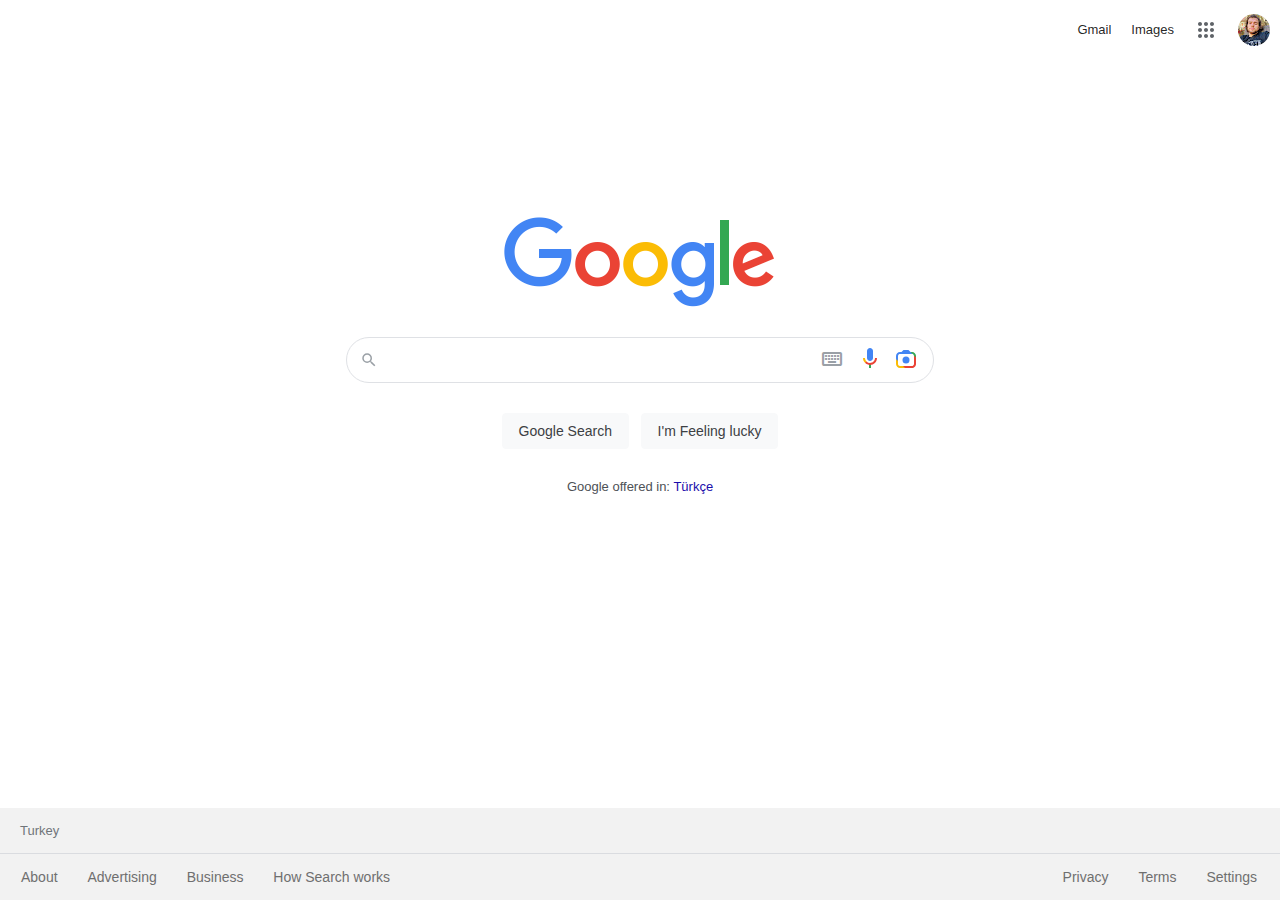
<file: css-currentGoogle/index.html>
<!DOCTYPE html>
<html lang="en">
<head>
    <meta charset="UTF-8">
    <meta http-equiv="X-UA-Compatible" content="IE=edge">
    <meta name="viewport" content="width=device-width, initial-scale=1.0">
    <meta name="description" content="This webpage is a clone of Google!">
    <meta name="author" content="Emrah Sasmaz">
    
    <title>Google</title>
    <link rel="shortcut icon" class="favicon" href="https://www.google.com/images/branding/googleg/1x/googleg_standard_color_128dp.png">
    <link rel="stylesheet" href="https://fonts.googleapis.com/css2?family=Material+Symbols+Outlined:opsz,wght,FILL,GRAD@20..48,100..700,0..1,-50..200" />
    <link rel="stylesheet" href="style.css">
</head>

    <body>
    <!-- Navigation-bar start -->
        <nav class="nav-bar">
            <div class="nav-link">
                <a href="https://accounts.google.com/b/0/AddMailService" style="text-decoration: none;">
                    Gmail
                </a>
            </div>

            <div class="nav-link">
                <a href="https://www.google.com.tr/imghp?hl=tr&ogbl" style="text-decoration: none;">
                    Images
                </a>
            </div>

            <div class="nav-img" style="width: 24px; height: 24px;">
                <svg
                    style="fill: #5f6368; opacity: 1; width: 24px; height: 24px;"
                    class="gb_0e" 
                    focusable="false" 
                    viewBox="0 0 24 24">
                        <path d="M6,8c1.1,0 2,-0.9 2,-2s-0.9,-2 -2,-2 -2,0.9 -2,2 0.9,2 2,2zM12,20c1.1,0 2,-0.9 2,-2s-0.9,-2 -2,-2 -2,0.9 -2,2 0.9,2 2,2zM6,20c1.1,0 2,-0.9 2,-2s-0.9,-2 -2,-2 -2,0.9 -2,2 0.9,2 2,2zM6,14c1.1,0 2,-0.9 2,-2s-0.9,-2 -2,-2 -2,0.9 -2,2 0.9,2 2,2zM12,14c1.1,0 2,-0.9 2,-2s-0.9,-2 -2,-2 -2,0.9 -2,2 0.9,2 2,2zM16,6c0,1.1 0.9,2 2,2s2,-0.9 2,-2 -0.9,-2 -2,-2 -2,0.9 -2,2zM12,8c1.1,0 2,-0.9 2,-2s-0.9,-2 -2,-2 -2,0.9 -2,2 0.9,2 2,2zM18,14c1.1,0 2,-0.9 2,-2s-0.9,-2 -2,-2 -2,0.9 -2,2 0.9,2 2,2zM18,20c1.1,0 2,-0.9 2,-2s-0.9,-2 -2,-2 -2,0.9 -2,2 0.9,2 2,2z"/>
                </svg>
            </div>

            <div class="nav-img" style="width: 32px; height: 32px;">
                <img src="./assets/profile.png" alt="Google Account" style="border-radius: 50%;">
            </div>

        </nav>
        <!-- Navigation-bar end -->

    <!-- Google-logo and Search-bar start-->
        <div>
            <div class="search-bar">
                <div>
                    <img src="./assets/google-logo.png" alt="google" width="272px">
                </div>


                <!-- Search-bar -->

                <div style="
                 display: flex;
                 border: 1px solid #dfe1e5; 
                 border-radius: 40px;
                 width: 480px;
                 padding: 8px;
                 margin-top: 25px;
                 width: 570px;
                 ">
                    <div>
                        <svg
                            style="width: 18px; fill: #9aa0a6; padding-top: 5px; padding-right: 7px; padding-left: 5px;"
                            focusable="false" 
                            xmlns="http://www.w3.org/2000/svg" 
                            viewBox="0 0 24 24">

                        <path d="M15.5 14h-.79l-.28-.27A6.471 6.471 0 0 0 16 9.5 6.5 6.5 0 1 0 9.5 16c1.61 0 3.09-.59 4.23-1.57l.27.28v.79l5 4.99L20.49 19l-4.99-5zm-6 0C7.01 14 5 11.99 5 9.5S7.01 5 9.5 5 14 7.01 14 9.5 11.99 14 9.5 14z"/>
                        </svg>
                    </div>
                    
                        <div style="width: 100%;">
                            <input type="text" style="
                                all: unset;
                                padding-top: 5px;
                                padding-left: 5px;
                                size: 100%;
                                width: 80%;"
                            >
                        </div>

                            <span
                                style="width: 18px;  color: #9aa0a6; padding-right: 15px; padding-top: 1px;" 
                                class="material-symbols-outlined">
                                Keyboard
                            </span>

                                <div>
                                    <svg
                                        style="width: 24px; padding-left: 5px; padding-right: 7px;"
                                        class="goxjub" 
                                        focusable="false" 
                                        viewBox="0 0 24 24" 
                                        xmlns="http://www.w3.org/2000/svg">
                                            <path fill="#4285f4" d="m12 15c1.66 0 3-1.31 3-2.97v-7.02c0-1.66-1.34-3.01-3-3.01s-3 1.34-3 3.01v7.02c0 1.66 1.34 2.97 3 2.97z"/>
                                            <path fill="#34a853" d="m11 18.08h2v3.92h-2z"/>
                                            <path fill="#fbbc05" d="m7.05 16.87c-1.27-1.33-2.05-2.83-2.05-4.87h2c0 1.45 0.56 2.42 1.47 3.38v0.32l-1.15 1.18z"/>
                                            <path fill="#ea4335" d="m12 16.93a4.97 5.25 0 0 1 -3.54 -1.55l-1.41 1.49c1.26 1.34 3.02 2.13 4.95 2.13 3.87 0 6.99-2.92 6.99-7h-1.99c0 2.92-2.24 4.93-5 4.93z"/>
                                    </svg>
                                </div>

                                    <div>
                                        <img style="width: 24px; padding-left: 5px; padding-right: 7px; margin-top: 1px;" src="[data-uri]" alt="Kamera ile arama" data-iml="1672059539959" data-atf="1" data-frt="0">
                                    </div>
        </div>
                <!-- Search-bar end -->
     <!-- Google-logo end Search-bar end -->

      <!-- Buttons  -->
                <div style="margin-top: 30px;">
                    <button> Google Search</button>
                    <button> I'm Feeling lucky</button>
                </div>

                <div style="margin-top: 30px; color: #4d5156; font-size: 13px;" >
                    Google offered in: <span class="offer" style="color: #1a0dab;"> Türkçe </span> 
                </div>
            </div>
        </div>
    <!-- Buttons end -->

    <!-- Footer start -->
    <footer>
        <div class="footer-location">
            Turkey
        </div>

        <div class="footer-menu">

            <div class="left-menu">
                <a href="#" style="padding-left: 1px;">About</a>
                <a href="#">Advertising</a>
                <a href="#">Business</a>
                <a href="#">How Search works</a>
            </div>

            <div class="right-menu">
                <a href="#">Privacy</a>
                <a href="#">Terms</a>
                <a href="#" style="padding-right: 3px;">Settings</a>
            </div>

        </div>
    </footer>
    <!-- Footer end -->

    </body>
</html>
</file>
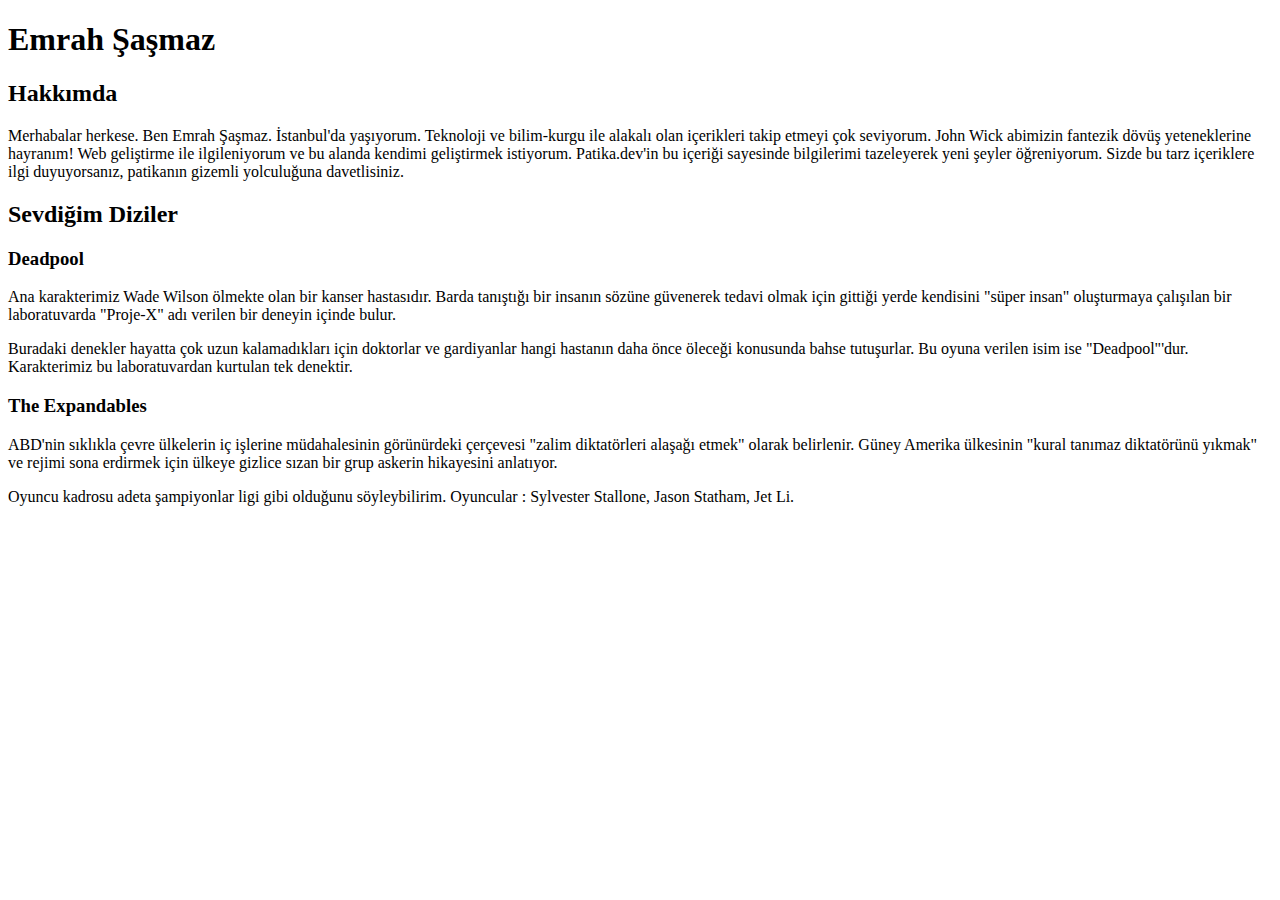
<file: html5-first-homework/index.html>
<!DOCTYPE html>
<html lang="en">
<head>
    <meta charset="UTF-8">
    <meta http-equiv="X-UA-Compatible" content="IE=edge">
    <meta name="viewport" content="width=device-width, initial-scale=1.0">
    <title>Emrah Şaşmaz</title>
</head>
<body>
    <h1>
        Emrah Şaşmaz
    </h1>
        <h2>
            Hakkımda
        </h2>
        <!-- Ben kimim? -->
            <p>
                Merhabalar herkese. Ben Emrah Şaşmaz. İstanbul'da yaşıyorum. Teknoloji ve bilim-kurgu ile
                alakalı olan içerikleri takip etmeyi çok seviyorum. John Wick abimizin fantezik dövüş yeteneklerine
                hayranım! Web geliştirme ile ilgileniyorum ve bu alanda kendimi geliştirmek istiyorum.
                Patika.dev'in bu içeriği sayesinde bilgilerimi tazeleyerek yeni şeyler öğreniyorum. Sizde 
                bu tarz içeriklere ilgi duyuyorsanız, patikanın gizemli yolculuğuna davetlisiniz. 
            </p>
        <!-- Sevdiğim Diziler ve İçeriği Hakkında Özet -->
        <h2>
            Sevdiğim Diziler
        </h2>
                    <h3>
                        Deadpool
                    </h3>
            <p>
                Ana karakterimiz Wade Wilson ölmekte olan bir kanser hastasıdır. Barda tanıştığı
                bir insanın sözüne güvenerek tedavi olmak için gittiği yerde kendisini "süper insan"
                oluşturmaya çalışılan bir laboratuvarda "Proje-X" adı verilen bir deneyin içinde bulur.
            </p>

            <p>
                Buradaki denekler hayatta çok uzun kalamadıkları için doktorlar ve gardiyanlar hangi 
                hastanın daha önce öleceği konusunda bahse tutuşurlar. Bu oyuna verilen isim ise "Deadpool"'dur.
                Karakterimiz bu laboratuvardan kurtulan tek denektir.
            </p>

                    <h3>
                        The Expandables
                    </h3>
            <p>
                ABD'nin sıklıkla çevre ülkelerin iç işlerine müdahalesinin görünürdeki çerçevesi "zalim diktatörleri alaşağı etmek"
                olarak belirlenir. Güney Amerika ülkesinin "kural tanımaz diktatörünü yıkmak" ve rejimi sona erdirmek için 
                ülkeye gizlice sızan bir grup askerin hikayesini anlatıyor.
            </p>
            <p>
                Oyuncu kadrosu adeta şampiyonlar ligi gibi olduğunu söyleybilirim. Oyuncular : Sylvester Stallone,
                Jason Statham, Jet Li.
            </p>



</body>
</html>
</file>
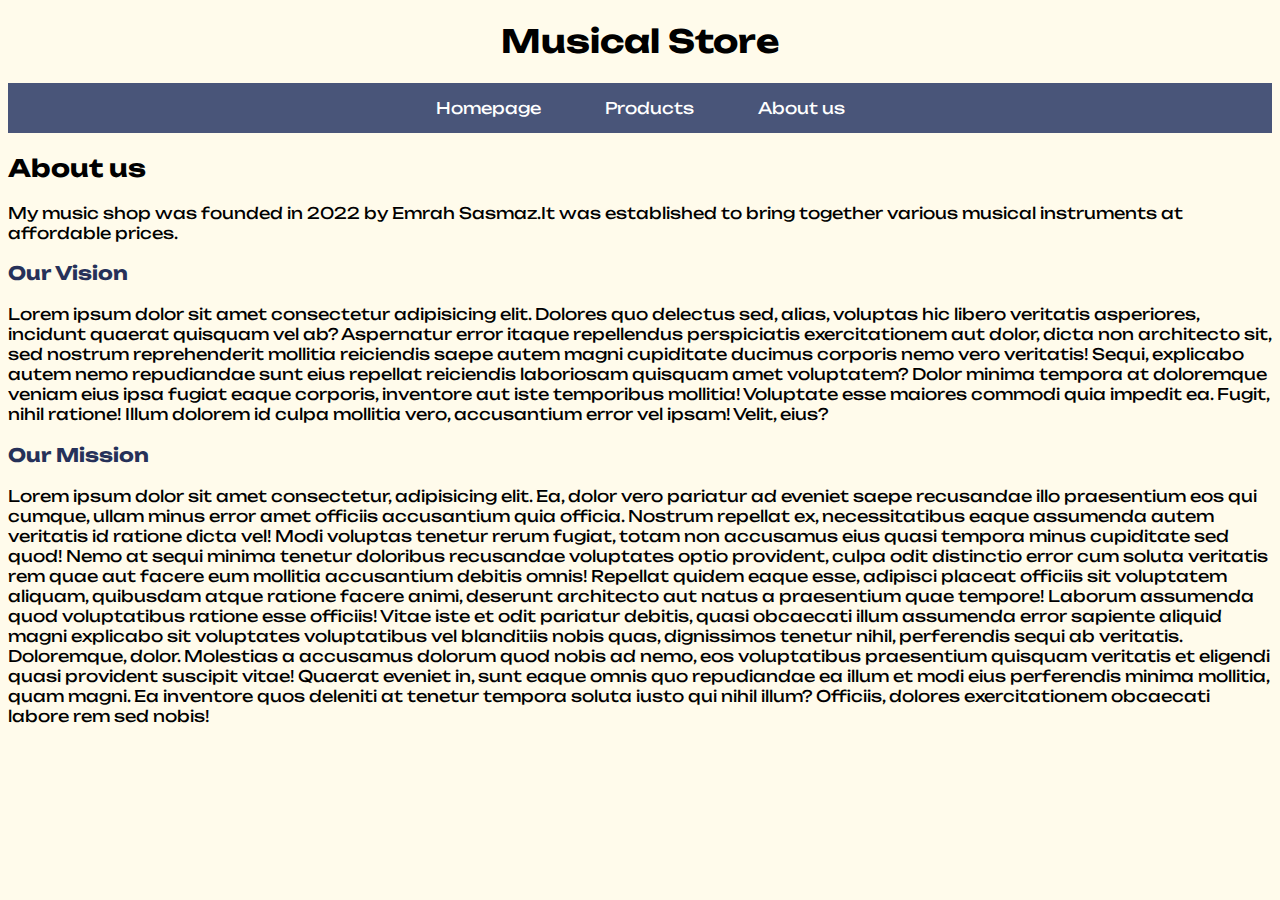
<file: css-musicalstore/about-us.html>
<!DOCTYPE html>
<html lang="en">
<head>
    <meta charset="UTF-8">
    <meta http-equiv="X-UA-Compatible" content="IE=edge">
    <meta name="viewport" content="width=device-width, initial-scale=1.0">
    <meta name="author" content="minik serce">
    <meta name="description" content="musical equipment and information page">
    <meta name="keywords" content="guitar, drum, piano, violin">
    <title>Musical Store | About us </title>
    <link rel="stylesheet" href="style.css">

    <!-- Google Fonts/Unbounded Type -->
    <link rel="preconnect" href="https://fonts.googleapis.com">
    <link rel="preconnect" href="https://fonts.gstatic.com" crossorigin>
    <link href="https://fonts.googleapis.com/css2?family=Unbounded:wght@200;300;400&display=swap" rel="stylesheet">

</head>
<body>
    <!-- Header Start -->
        <header>
                <h1 style="font-size: 2em; text-align: center;">
                    Musical Store
                </h1>
        </header>
    <!-- Header End -->

    <!-- Navigation Bar -->
            <nav>
                <ul id="nav-bar">

                    <li class="nav-button">
                        <a href="./homepage.html">
                            Homepage
                        </a>
                    </li>

                    <li class="nav-button">
                        <a href="./products.html">
                            Products
                        </a>
                    </li>

                    <li class="nav-button">
                        <a href="#">
                            About us
                        </a>
                    </li>   
                </ul>
            </nav>
        <!-- Navigation Bar End -->

        <!-- Section Start -->
        <h2>
            About us
        </h2>

        <p>
            My music shop was founded in 2022 by Emrah Sasmaz.It was established to bring together various musical instruments at affordable prices.
        </p>
        
        <h3 style="color: #263159;">
            Our Vision
        </h3>

        <p>
            Lorem ipsum dolor sit amet consectetur adipisicing elit. 
            Dolores quo delectus sed, alias, voluptas hic libero veritatis asperiores, incidunt quaerat quisquam vel ab? Aspernatur error itaque repellendus perspiciatis exercitationem aut dolor, dicta non architecto sit, sed nostrum reprehenderit mollitia reiciendis saepe autem magni cupiditate ducimus corporis nemo vero veritatis! Sequi, explicabo autem nemo repudiandae sunt eius repellat reiciendis laboriosam quisquam amet voluptatem? Dolor minima tempora at doloremque veniam eius ipsa fugiat eaque corporis, inventore aut iste temporibus mollitia! 
            Voluptate esse maiores commodi quia impedit ea. Fugit, nihil ratione! Illum dolorem id culpa mollitia vero, accusantium error vel ipsam! Velit, eius?
        </p>

        <h3 style="color: #263159;">
            Our Mission
        </h3>
        
        <p>
            Lorem ipsum dolor sit amet consectetur, adipisicing elit. 
            Ea, dolor vero pariatur ad eveniet saepe recusandae illo praesentium eos qui cumque, ullam minus error amet officiis accusantium quia officia. 
            Nostrum repellat ex, necessitatibus eaque assumenda autem veritatis id ratione dicta vel! Modi voluptas tenetur rerum fugiat, 
            totam non accusamus eius quasi tempora minus cupiditate sed quod! Nemo at sequi minima tenetur doloribus recusandae voluptates optio provident,
            culpa odit distinctio error cum soluta veritatis rem quae aut facere eum mollitia accusantium debitis omnis! Repellat quidem eaque esse, 
            adipisci placeat officiis sit voluptatem aliquam, quibusdam atque ratione facere animi, deserunt architecto aut natus a praesentium quae tempore! Laborum assumenda 
            quod voluptatibus ratione esse officiis! Vitae iste et odit pariatur debitis, quasi obcaecati illum assumenda error sapiente aliquid magni explicabo sit voluptates voluptatibus 
            vel blanditiis nobis quas, dignissimos tenetur nihil, perferendis sequi ab veritatis. Doloremque, dolor. Molestias a accusamus dolorum quod nobis ad nemo, eos voluptatibus praesentium quisquam veritatis et eligendi quasi provident suscipit vitae! Quaerat eveniet in, sunt eaque omnis quo repudiandae ea illum et modi eius perferendis minima mollitia, quam magni. Ea inventore quos deleniti at tenetur tempora soluta iusto qui nihil illum? 
            Officiis, dolores exercitationem obcaecati labore rem sed nobis!
        </p>
        <!-- Section End -->
</file>
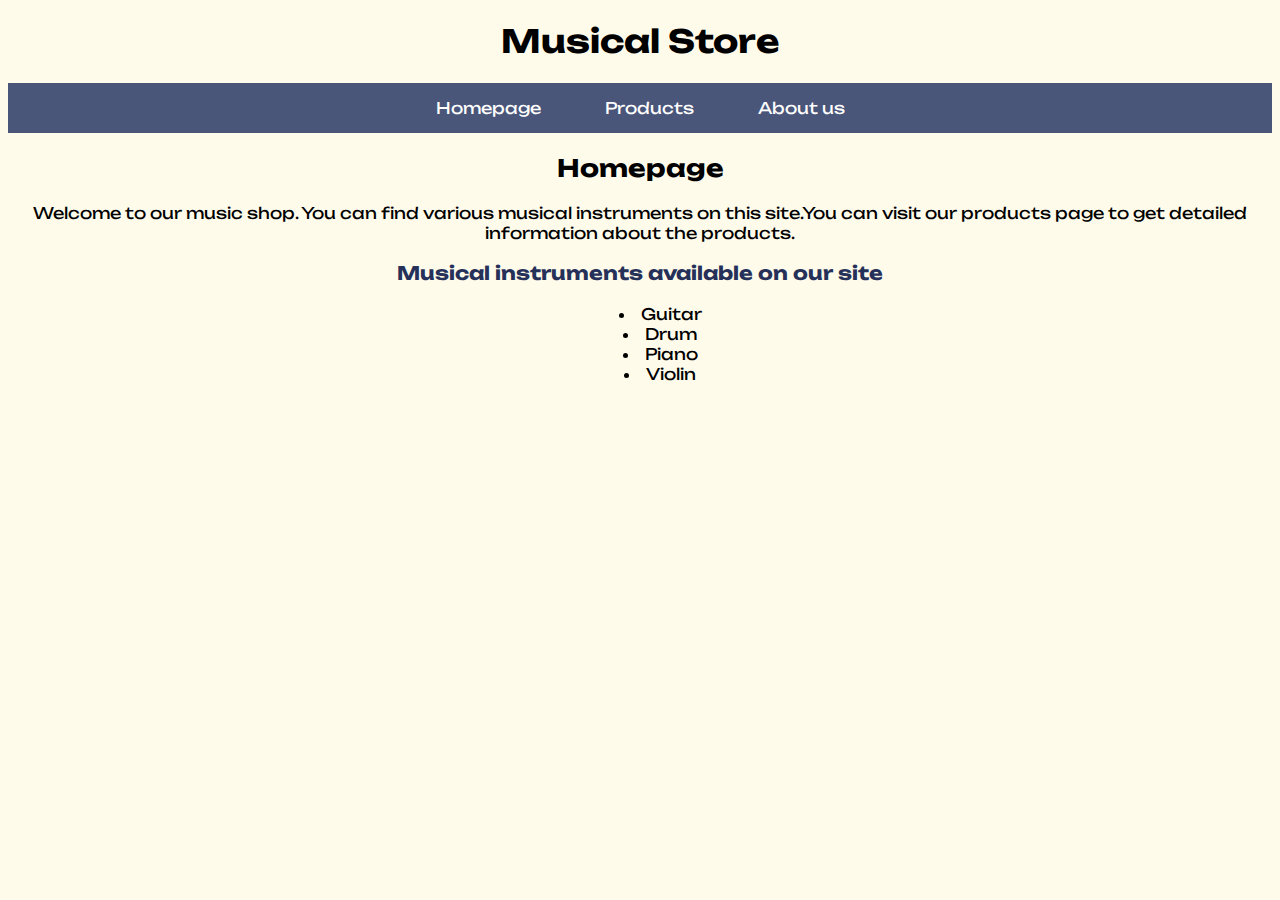
<file: css-musicalstore/homepage.html>
<!DOCTYPE html>
<html lang="en">
<head>
    <meta charset="UTF-8">
    <meta http-equiv="X-UA-Compatible" content="IE=edge">
    <meta name="viewport" content="width=device-width, initial-scale=1.0">
    <meta name="author" content="minik serce">
    <meta name="description" content="musical equipment and information page">
    <meta name="keywords" content="guitar, drum, piano, violin">
    <title>Musical Store | Homepage</title>
    <link rel="stylesheet" href="style.css">

    <!-- Google Fonts/Unbounded Type -->
    <link rel="preconnect" href="https://fonts.googleapis.com">
    <link rel="preconnect" href="https://fonts.gstatic.com" crossorigin>
    <link href="https://fonts.googleapis.com/css2?family=Unbounded:wght@200;300;400&display=swap" rel="stylesheet">


    <style>

        h2, h3, p
        {
            text-align: center;
        }

        ul li
        {
            list-style-position: inside;
            text-align: center; 
        }


    </style>

</head>
<body>
    <!-- Header Start -->
        <header>
                <h1 style="font-size: 2em; text-align: center;">
                    Musical Store
                </h1>
        </header>
    <!-- Header End -->

    <!-- Navigation Bar -->
            <nav>
                <ul id="nav-bar">
                    <li class="nav-button">
                        <a href="#">
                            Homepage
                        </a>
                    </li>

                    <li class="nav-button">
                        <a href="./products.html">
                            Products
                        </a>
                    </li>

                    <li class="nav-button">
                        <a href="./about-us.html">
                            About us
                        </a>
                    </li>
                </ul>
            </nav>
        <!-- Navigation Bar End -->

        <!-- Section Start-->
        <h2>
            Homepage
        </h2>

        <p>
            Welcome to our music shop. You can find various musical instruments on this site.You can visit our products page to get detailed information about the products.
        </p>

        <h3 style="color: #263159;">
            Musical instruments available on our site
        </h3>

        <ul>
            <li>
                Guitar
            </li>

            <li>
                Drum
            </li>

            <li>
                Piano
            </li>

            <li>
                Violin
            </li>

        </ul>

        <!-- Section End -->
 
</body>
</file>
<file: css-currentGoogle/style.css>
body 
{
    margin: 0;
    margin-top: 4px;
    background-color: #fff;
    font-size: 13px;
    font-family: arial,sans-serif;
    height: 100%;
}

.nav-bar
{
    display: flex;
    flex-direction: row;
    flex-wrap: nowrap;
    align-content: center;
    justify-content: flex-end;
    align-items: center;
}

nav div 
{
    padding: 6px;
    margin: 4px;

}

.nav-link a 
{
    color: #000000DE;
    line-height: 24px;
}

.nav-link:hover
{
    text-decoration: underline;
    cursor: pointer;
}

.nav-img:hover
{
    background-color: #f0f0f0;
    border-radius: 50%;
}

.search-bar 
{
    display: flex;
    flex-direction: column;
    flex-wrap: nowrap;
    align-content: center;
    justify-content: center;
    align-items: center;
    height: 62vh;
    margin-top: 20px;

}


button 
{ 
    border: 1px solid #f8f9fa;
    border-radius: 4px;
    font-family: arial, sans-serif;
    color: #3c4043;
    font-size: 14px;
    height: 36px;
    background-color: #f8f9fa;
    padding: 0px 16px;
    margin-left: 4px;
    margin-right: 4px;

}

button:hover
{
    cursor: pointer;
    box-shadow: rgba(0, 0, 0, 0.02) 0px 1px 3px 0px, rgba(27, 31, 35, 0.15) 0px 0px 0px 1px;


}

.offer:hover 
{
    cursor: pointer;
    text-decoration: underline;
}

footer
{
    width: 100%;
    position: absolute;
    bottom: 0;
    background-color: #f2f2f2;
    font-size: 14px;
    color: #70757a;
}

.footer-location 
{
    padding: 15px 20px;
    border-bottom: 1px solid #dadce0;
    font-size: 13px;
    font-family: arial, sans-serif;
}

.footer-menu
{
    display: flex;
    flex-wrap: wrap;
    justify-content: space-between;
    align-items: center;
    padding: 15px 20px;
    font-size: 14px;
}

.left-menu a, .right-menu a 
{
    text-decoration: none;
    color: #6f6f6f;
    font-size: 14px;
    padding: 13px;

}

.left-menu a:hover, .right-menu a:hover 
{
    text-decoration: underline;
}
</file>
<file: css-musicalstore/style.css>
body 
{
    background-color: #FFFBEB;
}

#nav-bar
{
    list-style-type: none;
    margin: 0;
    padding: 0;
    background-color: #495579;
    text-align: center;
}

.nav-button 
{
    display: inline-block;

}

li a 
{
    display: block;
    color: white;
    padding: 15px 30px;
    text-decoration: none;
}

li a:hover
{
    background-color: #263159;
}

img 
{
    width: 250px
}

h1, h2, h3, p, li 
{
    font-family: 'Unbounded', cursive;
}
</file>
